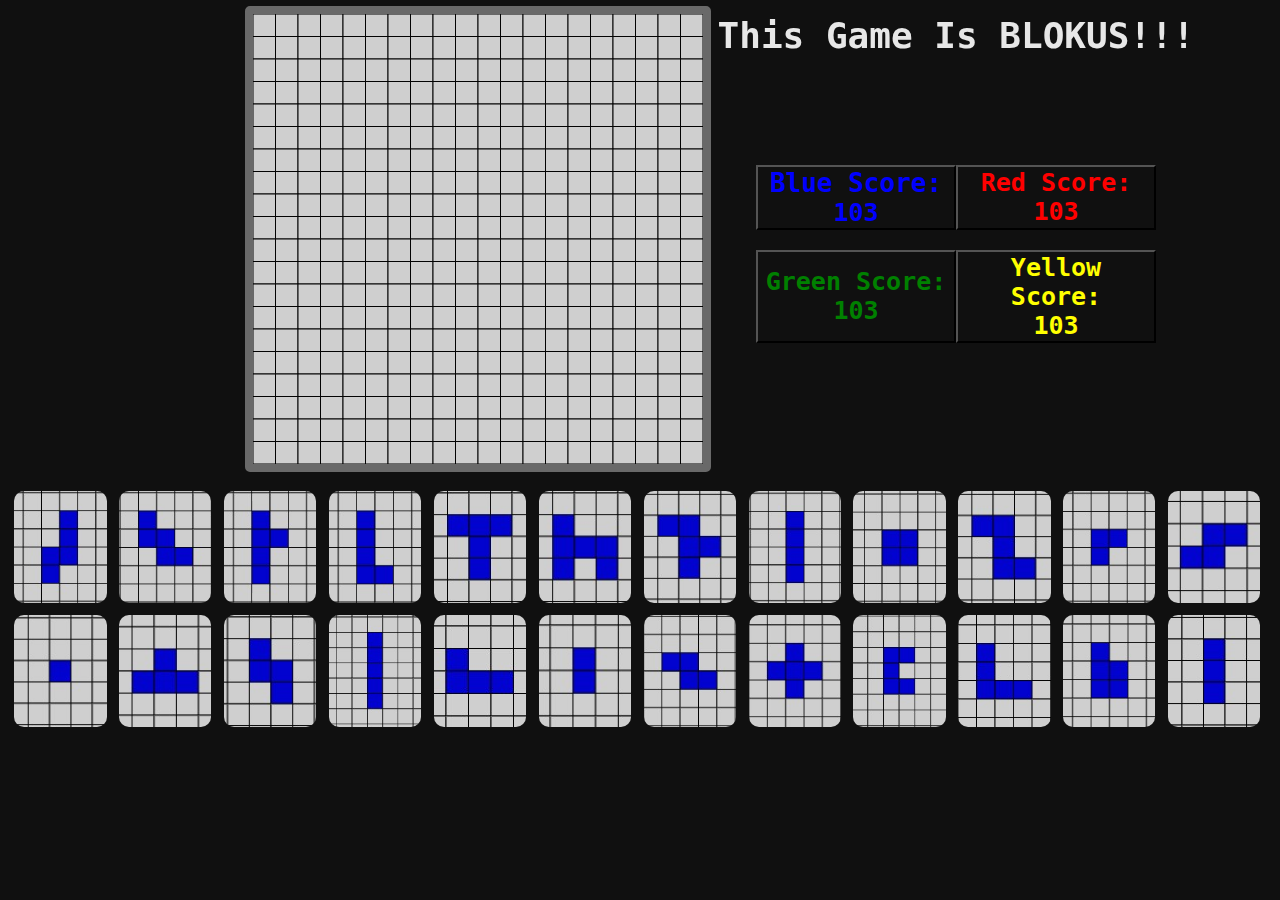
<file: index.html>
<!DOCTYPE html>

<html>
<head>

    <title>Blokus Game</title>
    <link rel="stylesheet" href="style.css">
	<link type="text/css" href="BlokiStyle.css">

    <meta charset="UTF-8">
    <meta http-equiv="X-UA-Compatible" content="IE=edge">
    <meta name="viewport" content="width=device-width, initial-scale=1.0">
    <link rel="preconnect" href="https://fonts.gstatic.com">
    <link href="https://fonts.googleapis.com/css2?family=Mulish:wght@300;900&display=swap" rel="stylesheet">

</head>
<body>
    <canvas class="BlokusCanvas" id="Blokus"></canvas>
    <div id="greeting">This Game Is BLOKUS!!!</div>    
    <div class="score">
        <button type="button" class="score_button">
            <div id="blue">
                Blue Score: 
                <div id="score_blue">
        		document.write(score_b)
        		</div>
            </div>
        </button>
        <button type="button" class="score_button">
            <div id="red">
                Red Score: 
                <div id="score_red">
                document.write(score_r)
                </div>
            </div>
        </button>
        <button type="button" class="score_button">
            <div id="green">
                Green Score: 
                <div id="score_green">
                document.write(score_g)
                </div>
            </div>
        </button>
        <button type="button" class="score_button">
            <div id="yellow">
                Yellow Score: 
                <div id="score_yellow">
                document.write(score_y)
                </div>
            </div>
        </button>
    </div>
    <!--
	<div>
		<p> Pieces: I, J, L, O, S, F, Z, H, C, Y, B, X, M, G, W, V, T, P, U, K, D, A, R, E, Q </p>
	</div>
    -->
    
    <section class="product_blue"> 
        <div class="product-container">
            <div class="product-card">
                <div class="product-image">
                    <img src="images/Tetronimo_blue/Tetronimo_Q_blue.jpg" class="product-thumb" alt="">
                    <button id="Q" class="card-btn">Choose Piece</button>
                </div>
            </div>
            <div class="product-card">
                <div class="product-image">
                    <img src="images/Tetronimo_blue/Tetronimo_W_blue.jpg" class="product-thumb" alt="">
                    <button id="W" class="card-btn">Choose Piece</button>
                </div>
            </div>
            <div class="product-card">
                <div class="product-image">
                    <img src="images/Tetronimo_blue/Tetronimo_E_blue.jpg" class="product-thumb" alt="">
                    <button id="E" class="card-btn">Choose Piece</button>
                </div>
            </div>
            <div class="product-card">
                <div class="product-image">
                    <img src="images/Tetronimo_blue/Tetronimo_R_blue.jpg" class="product-thumb" alt="">
                    <button id="R" class="card-btn">Choose Piece</button>
                </div>
            </div>
            <div class="product-card">
                <div class="product-image">
                    <img src="images/Tetronimo_blue/Tetronimo_T_blue.jpg" class="product-thumb" alt="">
                    <button id="T" class="card-btn">Choose Piece</button>
                </div>
            </div>
            <div class="product-card">
                <div class="product-image">
                    <img src="images/Tetronimo_blue/Tetronimo_Y_blue.jpg" class="product-thumb" alt="">
                    <button id="Y" class="card-btn">Choose Piece</button>
                </div>
            </div>
            <div class="product-card">
                <div class="product-image">
                    <img src="images/Tetronimo_blue/Tetronimo_U_blue.jpg" class="product-thumb" alt="">
                    <button id="U" class="card-btn">Choose Piece</button>
                </div>
            </div>
            <div class="product-card">
                <div class="product-image">
                    <img src="images/Tetronimo_blue/Tetronimo_I_blue.jpg" class="product-thumb" alt="">
                    <button id="I" class="card-btn">Choose Piece</button>
                </div>
            </div>
            <div class="product-card">
                <div class="product-image">
                    <img src="images/Tetronimo_blue/Tetronimo_O_blue.jpg" class="product-thumb" alt="">
                    <button id="O" class="card-btn">Choose Piece</button>
                </div>
            </div>
            <div class="product-card">
                <div class="product-image">
                    <img src="images/Tetronimo_blue/Tetronimo_P_blue.jpg" class="product-thumb" alt="">
                    <button id="P" class="card-btn">Choose Piece</button>
                </div>
            </div>
            <div class="product-card">
                <div class="product-image">
                    <img src="images/Tetronimo_blue/Tetronimo_A_blue.jpg" class="product-thumb" alt="">
                    <button id="A" class="card-btn">Choose Piece</button>
                </div>
            </div>
            <div class="product-card">
                <div class="product-image">
                    <img src="images/Tetronimo_blue/Tetronimo_S_blue.jpg" class="product-thumb" alt="">
                    <button id="S" class="card-btn">Choose Piece</button>
                </div>
            </div>
        </div>
        <div class="product-container-2">
            <div class="product-card">
                <div class="product-image">
                    <img src="images/Tetronimo_blue/Tetronimo_D_blue.jpg" class="product-thumb" alt="">
                    <button id="D" class="card-btn">Choose Piece</button>
                </div>
            </div>
            <div class="product-card">
                <div class="product-image">
                    <img src="images/Tetronimo_blue/Tetronimo_F_blue.jpg" class="product-thumb" alt="">
                    <button id="F" class="card-btn">Choose Piece</button>
                </div>
            </div>
            <div class="product-card">
                <div class="product-image">
                    <img src="images/Tetronimo_blue/Tetronimo_G_blue.jpg" class="product-thumb" alt="">
                    <button id="G" class="card-btn">Choose Piece</button>
                </div>
            </div>
            <div class="product-card">
                <div class="product-image">
                    <img src="images/Tetronimo_blue/Tetronimo_H_blue.jpg" class="product-thumb" alt="">
                    <button id="H" class="card-btn">Choose Piece</button>
                </div>
            </div>
            <div class="product-card">
                <div class="product-image">
                    <img src="images/Tetronimo_blue/Tetronimo_J_blue.jpg" class="product-thumb" alt="">
                    <button id="J" class="card-btn">Choose Piece</button>
                </div>
            </div>
            <div class="product-card">
                <div class="product-image">
                    <img src="images/Tetronimo_blue/Tetronimo_K_blue.jpg" class="product-thumb" alt="">
                    <button id="K" class="card-btn">Choose Piece</button>
                </div>
            </div>
            <div class="product-card">
                <div class="product-image">
                    <img src="images/Tetronimo_blue/Tetronimo_Z_blue.jpg" class="product-thumb" alt="">
                    <button id="Z" class="card-btn">Choose Piece</button>
                </div>
            </div>
            <div class="product-card">
                <div class="product-image">
                    <img src="images/Tetronimo_blue/Tetronimo_X_blue.jpg" class="product-thumb" alt="">
                    <button id="X" class="card-btn">Choose Piece</button>
                </div>
            </div>
            <div class="product-card">
                <div class="product-image">
                    <img src="images/Tetronimo_blue/Tetronimo_C_blue.jpg" class="product-thumb" alt="">
                    <button id="C" class="card-btn">Choose Piece</button>
                </div>
            </div>
            <div class="product-card">
                <div class="product-image">
                    <img src="images/Tetronimo_blue/Tetronimo_V_blue.jpg" class="product-thumb" alt="">
                    <button id="V" class="card-btn">Choose Piece</button>
                </div>
            </div>
            <div class="product-card">
                <div class="product-image">
                    <img src="images/Tetronimo_blue/Tetronimo_B_blue.jpg" class="product-thumb" alt="">
                    <button id="B" class="card-btn">Choose Piece</button>
                </div>
            </div>
            <div class="product-card">
                <div class="product-image">
                    <img src="images/Tetronimo_blue/Tetronimo_M_blue.jpg" class="product-thumb" alt="">
                    <button id="M" class="card-btn">Choose Piece</button>
                </div>
            </div>
            </div>
        </div>
    </section>





    <section class="product_red"> 
        <div class="product-container">
            <div class="product-card">
                <div class="product-image">
                    <img src="images/Tetronimo_red/Tetronimo_Q_red.jpg" class="product-thumb" alt="">
                    <button id="Q" class="card-btn">Choose Piece</button>
                </div>
            </div>
            <div class="product-card">
                <div class="product-image">
                    <img src="images/Tetronimo_red/Tetronimo_W_red.jpg" class="product-thumb" alt="">
                    <button id="W" class="card-btn">Choose Piece</button>
                </div>
            </div>
            <div class="product-card">
                <div class="product-image">
                    <img src="images/Tetronimo_red/Tetronimo_E_red.jpg" class="product-thumb" alt="">
                    <button id="E" class="card-btn">Choose Piece</button>
                </div>
            </div>
            <div class="product-card">
                <div class="product-image">
                    <img src="images/Tetronimo_red/Tetronimo_R_red.jpg" class="product-thumb" alt="">
                    <button id="R" class="card-btn">Choose Piece</button>
                </div>
            </div>
            <div class="product-card">
                <div class="product-image">
                    <img src="images/Tetronimo_red/Tetronimo_T_red.jpg" class="product-thumb" alt="">
                    <button id="T" class="card-btn">Choose Piece</button>
                </div>
            </div>
            <div class="product-card">
                <div class="product-image">
                    <img src="images/Tetronimo_red/Tetronimo_Y_red.jpg" class="product-thumb" alt="">
                    <button id="Y" class="card-btn">Choose Piece</button>
                </div>
            </div>
            <div class="product-card">
                <div class="product-image">
                    <img src="images/Tetronimo_red/Tetronimo_U_red.jpg" class="product-thumb" alt="">
                    <button id="U" class="card-btn">Choose Piece</button>
                </div>
            </div>
            <div class="product-card">
                <div class="product-image">
                    <img src="images/Tetronimo_red/Tetronimo_I_red.jpg" class="product-thumb" alt="">
                    <button id="I" class="card-btn">Choose Piece</button>
                </div>
            </div>
            <div class="product-card">
                <div class="product-image">
                    <img src="images/Tetronimo_red/Tetronimo_O_red.jpg" class="product-thumb" alt="">
                    <button id="O" class="card-btn">Choose Piece</button>
                </div>
            </div>
            <div class="product-card">
                <div class="product-image">
                    <img src="images/Tetronimo_red/Tetronimo_P_red.jpg" class="product-thumb" alt="">
                    <button id="P" class="card-btn">Choose Piece</button>
                </div>
            </div>
            <div class="product-card">
                <div class="product-image">
                    <img src="images/Tetronimo_red/Tetronimo_A_red.jpg" class="product-thumb" alt="">
                    <button id="A" class="card-btn">Choose Piece</button>
                </div>
            </div>
            <div class="product-card">
                <div class="product-image">
                    <img src="images/Tetronimo_red/Tetronimo_S_red.jpg" class="product-thumb" alt="">
                    <button id="S" class="card-btn">Choose Piece</button>
                </div>
            </div>
        </div>
        <div class="product-container-2">
            <div class="product-card">
                <div class="product-image">
                    <img src="images/Tetronimo_red/Tetronimo_D_red.jpg" class="product-thumb" alt="">
                    <button id="D" class="card-btn">Choose Piece</button>
                </div>
            </div>
            <div class="product-card">
                <div class="product-image">
                    <img src="images/Tetronimo_red/Tetronimo_F_red.jpg" class="product-thumb" alt="">
                    <button id="F" class="card-btn">Choose Piece</button>
                </div>
            </div>
            <div class="product-card">
                <div class="product-image">
                    <img src="images/Tetronimo_red/Tetronimo_G_red.jpg" class="product-thumb" alt="">
                    <button id="G" class="card-btn">Choose Piece</button>
                </div>
            </div>
            <div class="product-card">
                <div class="product-image">
                    <img src="images/Tetronimo_red/Tetronimo_H_red.jpg" class="product-thumb" alt="">
                    <button id="H" class="card-btn">Choose Piece</button>
                </div>
            </div>
            <div class="product-card">
                <div class="product-image">
                    <img src="images/Tetronimo_red/Tetronimo_J_red.jpg" class="product-thumb" alt="">
                    <button id="J" class="card-btn">Choose Piece</button>
                </div>
            </div>
            <div class="product-card">
                <div class="product-image">
                    <img src="images/Tetronimo_red/Tetronimo_K_red.jpg" class="product-thumb" alt="">
                    <button id="K" class="card-btn">Choose Piece</button>
                </div>
            </div>
            <div class="product-card">
                <div class="product-image">
                    <img src="images/Tetronimo_red/Tetronimo_Z_red.jpg" class="product-thumb" alt="">
                    <button id="Z" class="card-btn">Choose Piece</button>
                </div>
            </div>
            <div class="product-card">
                <div class="product-image">
                    <img src="images/Tetronimo_red/Tetronimo_X_red.jpg" class="product-thumb" alt="">
                    <button id="X" class="card-btn">Choose Piece</button>
                </div>
            </div>
            <div class="product-card">
                <div class="product-image">
                    <img src="images/Tetronimo_red/Tetronimo_C_red.jpg" class="product-thumb" alt="">
                    <button id="C" class="card-btn">Choose Piece</button>
                </div>
            </div>
            <div class="product-card">
                <div class="product-image">
                    <img src="images/Tetronimo_red/Tetronimo_V_red.jpg" class="product-thumb" alt="">
                    <button id="V" class="card-btn">Choose Piece</button>
                </div>
            </div>
            <div class="product-card">
                <div class="product-image">
                    <img src="images/Tetronimo_red/Tetronimo_B_red.jpg" class="product-thumb" alt="">
                    <button id="B" class="card-btn">Choose Piece</button>
                </div>
            </div>
            <div class="product-card">
                <div class="product-image">
                    <img src="images/Tetronimo_red/Tetronimo_M_red.jpg" class="product-thumb" alt="">
                    <button id="M" class="card-btn">Choose Piece</button>
                </div>
            </div>
            </div>
        </div>
    </section>







    <section class="product_green"> 
        <div class="product-container">
            <div class="product-card">
                <div class="product-image">
                    <img src="images/Tetronimo_green/Tetronimo_Q_green.jpg" class="product-thumb" alt="">
                    <button id="Q" class="card-btn">Choose Piece</button>
                </div>
            </div>
            <div class="product-card">
                <div class="product-image">
                    <img src="images/Tetronimo_green/Tetronimo_W_green.jpg" class="product-thumb" alt="">
                    <button id="W" class="card-btn">Choose Piece</button>
                </div>
            </div>
            <div class="product-card">
                <div class="product-image">
                    <img src="images/Tetronimo_green/Tetronimo_E_green.jpg" class="product-thumb" alt="">
                    <button id="E" class="card-btn">Choose Piece</button>
                </div>
            </div>
            <div class="product-card">
                <div class="product-image">
                    <img src="images/Tetronimo_green/Tetronimo_R_green.jpg" class="product-thumb" alt="">
                    <button id="R" class="card-btn">Choose Piece</button>
                </div>
            </div>
            <div class="product-card">
                <div class="product-image">
                    <img src="images/Tetronimo_green/Tetronimo_T_green.jpg" class="product-thumb" alt="">
                    <button id="T" class="card-btn">Choose Piece</button>
                </div>
            </div>
            <div class="product-card">
                <div class="product-image">
                    <img src="images/Tetronimo_green/Tetronimo_Y_green.jpg" class="product-thumb" alt="">
                    <button id="Y" class="card-btn">Choose Piece</button>
                </div>
            </div>
            <div class="product-card">
                <div class="product-image">
                    <img src="images/Tetronimo_green/Tetronimo_U_green.jpg" class="product-thumb" alt="">
                    <button id="U" class="card-btn">Choose Piece</button>
                </div>
            </div>
            <div class="product-card">
                <div class="product-image">
                    <img src="images/Tetronimo_green/Tetronimo_I_green.jpg" class="product-thumb" alt="">
                    <button id="I" class="card-btn">Choose Piece</button>
                </div>
            </div>
            <div class="product-card">
                <div class="product-image">
                    <img src="images/Tetronimo_green/Tetronimo_O_green.jpg" class="product-thumb" alt="">
                    <button id="O" class="card-btn">Choose Piece</button>
                </div>
            </div>
            <div class="product-card">
                <div class="product-image">
                    <img src="images/Tetronimo_green/Tetronimo_P_green.jpg" class="product-thumb" alt="">
                    <button id="P" class="card-btn">Choose Piece</button>
                </div>
            </div>
            <div class="product-card">
                <div class="product-image">
                    <img src="images/Tetronimo_green/Tetronimo_A_green.jpg" class="product-thumb" alt="">
                    <button id="A" class="card-btn">Choose Piece</button>
                </div>
            </div>
            <div class="product-card">
                <div class="product-image">
                    <img src="images/Tetronimo_green/Tetronimo_S_green.jpg" class="product-thumb" alt="">
                    <button id="S" class="card-btn">Choose Piece</button>
                </div>
            </div>
        </div>
        <div class="product-container-2">
            <div class="product-card">
                <div class="product-image">
                    <img src="images/Tetronimo_green/Tetronimo_D_green.jpg" class="product-thumb" alt="">
                    <button id="D" class="card-btn">Choose Piece</button>
                </div>
            </div>
            <div class="product-card">
                <div class="product-image">
                    <img src="images/Tetronimo_green/Tetronimo_F_green.jpg" class="product-thumb" alt="">
                    <button id="F" class="card-btn">Choose Piece</button>
                </div>
            </div>
            <div class="product-card">
                <div class="product-image">
                    <img src="images/Tetronimo_green/Tetronimo_G_green.jpg" class="product-thumb" alt="">
                    <button id="G" class="card-btn">Choose Piece</button>
                </div>
            </div>
            <div class="product-card">
                <div class="product-image">
                    <img src="images/Tetronimo_green/Tetronimo_H_green.jpg" class="product-thumb" alt="">
                    <button id="H" class="card-btn">Choose Piece</button>
                </div>
            </div>
            <div class="product-card">
                <div class="product-image">
                    <img src="images/Tetronimo_green/Tetronimo_J_green.jpg" class="product-thumb" alt="">
                    <button id="J" class="card-btn">Choose Piece</button>
                </div>
            </div>
            <div class="product-card">
                <div class="product-image">
                    <img src="images/Tetronimo_green/Tetronimo_K_green.jpg" class="product-thumb" alt="">
                    <button id="K" class="card-btn">Choose Piece</button>
                </div>
            </div>
            <div class="product-card">
                <div class="product-image">
                    <img src="images/Tetronimo_green/Tetronimo_Z_green.jpg" class="product-thumb" alt="">
                    <button id="Z" class="card-btn">Choose Piece</button>
                </div>
            </div>
            <div class="product-card">
                <div class="product-image">
                    <img src="images/Tetronimo_green/Tetronimo_X_green.jpg" class="product-thumb" alt="">
                    <button id="X" class="card-btn">Choose Piece</button>
                </div>
            </div>
            <div class="product-card">
                <div class="product-image">
                    <img src="images/Tetronimo_green/Tetronimo_C_green.jpg" class="product-thumb" alt="">
                    <button id="C" class="card-btn">Choose Piece</button>
                </div>
            </div>
            <div class="product-card">
                <div class="product-image">
                    <img src="images/Tetronimo_green/Tetronimo_V_green.jpg" class="product-thumb" alt="">
                    <button id="V" class="card-btn">Choose Piece</button>
                </div>
            </div>
            <div class="product-card">
                <div class="product-image">
                    <img src="images/Tetronimo_green/Tetronimo_B_green.jpg" class="product-thumb" alt="">
                    <button id="B" class="card-btn">Choose Piece</button>
                </div>
            </div>
            <div class="product-card">
                <div class="product-image">
                    <img src="images/Tetronimo_green/Tetronimo_M_green.jpg" class="product-thumb" alt="">
                    <button id="M" class="card-btn">Choose Piece</button>
                </div>
            </div>
            </div>
        </div>
    </section>




    <section class="product_yellow"> 
        <div class="product-container">
            <div class="product-card">
                <div class="product-image">
                    <img src="images/Tetronimo_yellow/Tetronimo_Q_yellow.jpg" class="product-thumb" alt="">
                    <button id="Q" class="card-btn">Choose Piece</button>
                </div>
            </div>
            <div class="product-card">
                <div class="product-image">
                    <img src="images/Tetronimo_yellow/Tetronimo_W_yellow.jpg" class="product-thumb" alt="">
                    <button id="W" class="card-btn">Choose Piece</button>
                </div>
            </div>
            <div class="product-card">
                <div class="product-image">
                    <img src="images/Tetronimo_yellow/Tetronimo_E_yellow.jpg" class="product-thumb" alt="">
                    <button id="E" class="card-btn">Choose Piece</button>
                </div>
            </div>
            <div class="product-card">
                <div class="product-image">
                    <img src="images/Tetronimo_yellow/Tetronimo_R_yellow.jpg" class="product-thumb" alt="">
                    <button id="R" class="card-btn">Choose Piece</button>
                </div>
            </div>
            <div class="product-card">
                <div class="product-image">
                    <img src="images/Tetronimo_yellow/Tetronimo_T_yellow.jpg" class="product-thumb" alt="">
                    <button id="T" class="card-btn">Choose Piece</button>
                </div>
            </div>
            <div class="product-card">
                <div class="product-image">
                    <img src="images/Tetronimo_yellow/Tetronimo_Y_yellow.jpg" class="product-thumb" alt="">
                    <button id="Y" class="card-btn">Choose Piece</button>
                </div>
            </div>
            <div class="product-card">
                <div class="product-image">
                    <img src="images/Tetronimo_yellow/Tetronimo_U_yellow.jpg" class="product-thumb" alt="">
                    <button id="U" class="card-btn">Choose Piece</button>
                </div>
            </div>
            <div class="product-card">
                <div class="product-image">
                    <img src="images/Tetronimo_yellow/Tetronimo_I_yellow.jpg" class="product-thumb" alt="">
                    <button id="I" class="card-btn">Choose Piece</button>
                </div>
            </div>
            <div class="product-card">
                <div class="product-image">
                    <img src="images/Tetronimo_yellow/Tetronimo_O_yellow.jpg" class="product-thumb" alt="">
                    <button id="O" class="card-btn">Choose Piece</button>
                </div>
            </div>
            <div class="product-card">
                <div class="product-image">
                    <img src="images/Tetronimo_yellow/Tetronimo_P_yellow.jpg" class="product-thumb" alt="">
                    <button id="P" class="card-btn">Choose Piece</button>
                </div>
            </div>
            <div class="product-card">
                <div class="product-image">
                    <img src="images/Tetronimo_yellow/Tetronimo_A_yellow.jpg" class="product-thumb" alt="">
                    <button id="A" class="card-btn">Choose Piece</button>
                </div>
            </div>
            <div class="product-card">
                <div class="product-image">
                    <img src="images/Tetronimo_yellow/Tetronimo_S_yellow.jpg" class="product-thumb" alt="">
                    <button id="S" class="card-btn">Choose Piece</button>
                </div>
            </div>
        </div>
        <div class="product-container-2">
            <div class="product-card">
                <div class="product-image">
                    <img src="images/Tetronimo_yellow/Tetronimo_D_yellow.jpg" class="product-thumb" alt="">
                    <button id="D" class="card-btn">Choose Piece</button>
                </div>
            </div>
            <div class="product-card">
                <div class="product-image">
                    <img src="images/Tetronimo_yellow/Tetronimo_F_yellow.jpg" class="product-thumb" alt="">
                    <button id="F" class="card-btn">Choose Piece</button>
                </div>
            </div>
            <div class="product-card">
                <div class="product-image">
                    <img src="images/Tetronimo_yellow/Tetronimo_G_yellow.jpg" class="product-thumb" alt="">
                    <button id="G" class="card-btn">Choose Piece</button>
                </div>
            </div>
            <div class="product-card">
                <div class="product-image">
                    <img src="images/Tetronimo_yellow/Tetronimo_H_yellow.jpg" class="product-thumb" alt="">
                    <button id="H" class="card-btn">Choose Piece</button>
                </div>
            </div>
            <div class="product-card">
                <div class="product-image">
                    <img src="images/Tetronimo_yellow/Tetronimo_J_yellow.jpg" class="product-thumb" alt="">
                    <button id="J" class="card-btn">Choose Piece</button>
                </div>
            </div>
            <div class="product-card">
                <div class="product-image">
                    <img src="images/Tetronimo_yellow/Tetronimo_K_yellow.jpg" class="product-thumb" alt="">
                    <button id="K" class="card-btn">Choose Piece</button>
                </div>
            </div>
            <div class="product-card">
                <div class="product-image">
                    <img src="images/Tetronimo_yellow/Tetronimo_Z_yellow.jpg" class="product-thumb" alt="">
                    <button id="Z" class="card-btn">Choose Piece</button>
                </div>
            </div>
            <div class="product-card">
                <div class="product-image">
                    <img src="images/Tetronimo_yellow/Tetronimo_X_yellow.jpg" class="product-thumb" alt="">
                    <button id="X" class="card-btn">Choose Piece</button>
                </div>
            </div>
            <div class="product-card">
                <div class="product-image">
                    <img src="images/Tetronimo_yellow/Tetronimo_C_yellow.jpg" class="product-thumb" alt="">
                    <button id="C" class="card-btn">Choose Piece</button>
                </div>
            </div>
            <div class="product-card">
                <div class="product-image">
                    <img src="images/Tetronimo_yellow/Tetronimo_V_yellow.jpg" class="product-thumb" alt="">
                    <button id="V" class="card-btn">Choose Piece</button>
                </div>
            </div>
            <div class="product-card">
                <div class="product-image">
                    <img src="images/Tetronimo_yellow/Tetronimo_B_yellow.jpg" class="product-thumb" alt="">
                    <button id="B" class="card-btn">Choose Piece</button>
                </div>
            </div>
            <div class="product-card">
                <div class="product-image">
                    <img src="images/Tetronimo_yellow/Tetronimo_M_yellow.jpg" class="product-thumb" alt="">
                    <button id="M" class="card-btn">Choose Piece</button>
                </div>
            </div>
            </div>
        </div>
    </section>        

    <script src="tetrominoes.js"></script>
    <script src="Blokus10.js"></script>
</body>
</html>
</file>
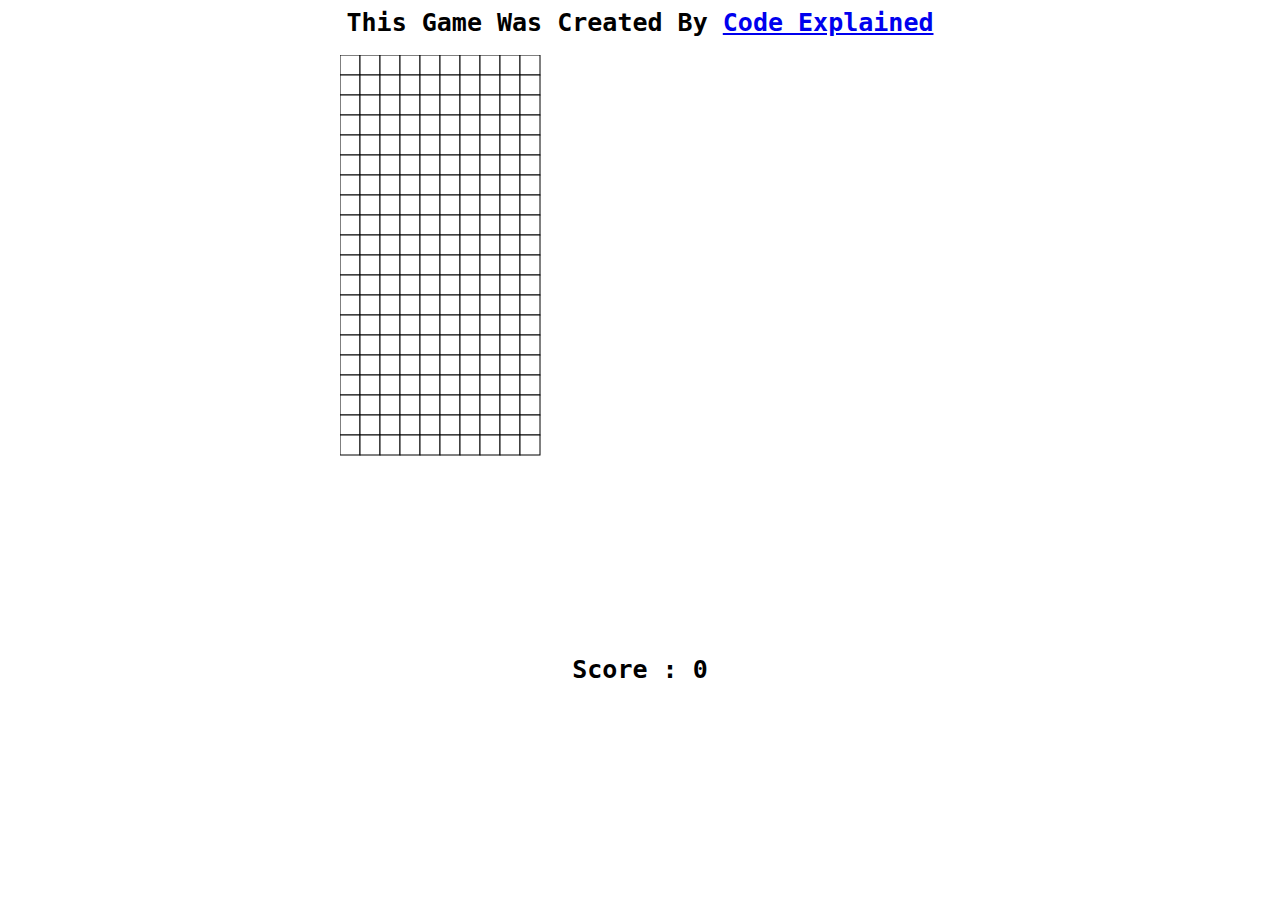
<file: Tetris/index2.html>
<!DOCTYPE html>

<html>
<head>
    <title>Tetris Game JS</title>
    <style>
        #score{
            display: inline-block;
        }
        div{
            font-size: 25px;
            font-weight: bold;
            font-family: monospace;
            text-align: center;
        }
        canvas{
            display: block;
            margin:0 auto;
        }
    </style>
</head>
<body>
   <div>This Game Was Created By <a target="_blank" href="https://www.youtube.com/c/codeexplained">Code Explained</a></div><br>
    <canvas id="tetris" width="600" height="600"></canvas>
    <div>
        Score : <div id="score">0</div>
    </div>
    <script src="tetrominoes2.js"></script>
    <script src="tetris2.js"></script>
</body>
</html>
</file>
<file: style.css>
body {
	background-color: #101010;
    color: white;
    display: grid;
    grid-template-columns: 50% 50%;
    grid-template-rows: 5% 55% 40%;

    //justify-content: space-between;
    align-items: center;
    flex-wrap: wrap;
}
.score{
    grid-column: 2;
    grid-row: 2;
    font-size: 2rem;
    display: grid;
    justify-items: center;
    justify-content: center;
    grid-template-columns: 200px 200px;
    opacity: 1;
    //margin-left: 10%;
    padding: 0rem;
}
#blue {
    color: blue;
    opacity: 1;
    font-weight: 0.9;
    font-size: 26px;
}
#red {
    color: red;
}
#green {
    color: green;
}
#yellow {
    color: yellow;
    opacity: 1;
}
div{
    font-size: 25px;
    font-weight: bold;
    font-family: monospace;
    text-align: center;
}
canvas{
    grid-column: 1;
    grid-row: 1 / 3;
    //margin-top: 3%;
    margin-left: 37.5%;
    margin-right: 0%;
    margin-top: 1%;
    opacity: 0.8;
    strokeStyle: '#ff0000';
    border: 8px solid gray;
    border-radius: 5px;
}
p {
    color: white;
    opacity: 0.9;
}
#greeting {
    grid-column: 2;
    grid-row: 1;
    margin-top: 4%;
    margin-bottom: 1%;
    font-size: 36px;
    opacity: 0.9;
}
.score_button {
    background-color: #101010;
    width: 200px;
    margin: 10px 10px 10px 10px;
}
/* PRODUCTS */
.product_blue {
  grid-row: 3;
  grid-column: 1 / 4;
  overflow: hidden;
  visibility: visible; 
}
.product_red {
  grid-row: 3;
  grid-column: 1 / 4;
  overflow: hidden;
  visibility: hidden; 
}
.product_green {
  grid-row: 3;
  grid-column: 1 / 4;
  overflow: hidden;
  visibility: hidden;   
}
.product_yellow {
  grid-row: 3;
  grid-column: 1 / 4;
  overflow: hidden;
  visibility: hidden; 
}
.product-category {
  padding: 0 5vw;
  font-size: 30px;
  font-weight: 500;
  margin-bottom: 20px;
  text-transform: capitalize;
}
.product-container {
  margin-top: 1%;
  display: flex;
}
.product-container-2 {
  display: flex;
}
.product-card {
  padding: 0.5% 0.5%;
  flex: 0 0 auto;
  width: 7.3%;
  height: max(10rem);
  justify-items: center;
  justify-content: center;
}
@media (max-width: 1500px) {
    .product-card {
      padding: 0.5% 0.5%;
      flex: 0 0 auto;
      width: 7.3%;
      height: 7rem;
      justify-items: center;
      justify-content: center;
    }
    body {
        background-color: #101010;
        color: white;
        display: grid;
        grid-template-columns: 50% 50%;
        grid-template-rows: 5% 57% 38%;
        //justify-content: space-between;
        align-items: center;
        flex-wrap: wrap;
    }
}
.product-image {
  position: relative;
  width: 100%;
  height: 100%;
  overflow: hidden;
  border-radius: 10px;
  justify-items: center;
  justify-content: center;
}
.product-thumb {
  width: 100%;
  height: 100%;
  object-fit: cover;
}
.card-btn {
  position: absolute;
  bottom: 10px;
  left: 50%;
  transform: translateX(-50%);
  padding: 10px;
  width: 90%;
  text-transform: capitalize;
  border: none;
  outline: none;
  background: #fff;
  border-radius: 5px;
  transition: 0.5s;
  cursor: pointer;
  opacity: 0;
}
.product-card:hover .card-btn {
  opacity: 0.7;
}
.card-btn:hover {
  background: #101010;
  color: #fff;
}
.collection-container {
  width: 100%;
  display: grid;
  grid-template-columns: repeat(2, 1fr);
  grid-gap: 10px;
}
.collection {
  position: relative;
}
.collection img {
  width: 100%;
  height: 100%;
  object-fit: cover;
}
.collection p {
  position: absolute;
  top: 50%;
  left: 50%;
  transform: translate(-50%, -50%);
  text-align: center;
  color: #fff;
  font-size: 50px;
  text-transform: capitalize;
}
.collection:nth-child(3) {
  grid-column: span 2;
  margin-bottom: 10px;
}
</file>
<file: BlokiStyle.css>
body {

background-color: #9c9f84;
margin: 0px;
font-family: Verdana, Georgia, Serif;
font-size: 14px;
}

.intro {
	
background-color: #e5e4d7;

border-radius: 1px;

}
</file>
